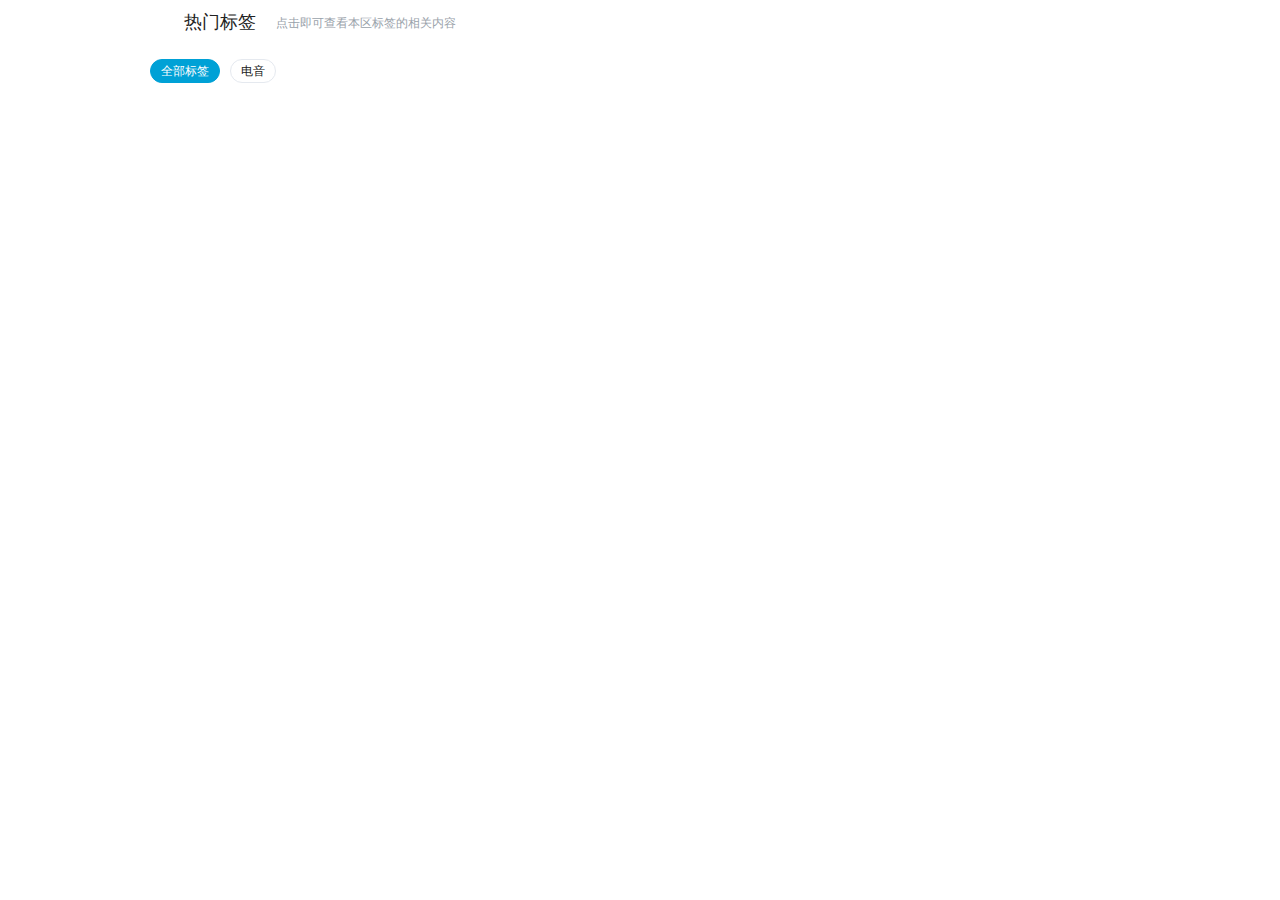
<file: bili/标签视频/html/test.html>
<!DOCTYPE html>
<html>
	<head>
		<meta charset="utf-8">
		<title></title>
		<link rel="stylesheet" type="text/css" href="subchannel.0.15441a3032c65b045dd57d4d430c4c362cbc09af.css">
	</head>
	<body>

		<div id="app">
			<div class="bili-wrapper">
				<div class="sub-channel-m">
					<!---->
					<!---->
					<div class="tag-list-wrp">
						<div class="title clearfix"><span class="icon"></span><span class="name">热门标签</span><span
								class="small">点击即可查看本区标签的相关内容</span></div>
						<div class="tag-list-cnt" style="max-height:auto;">
							<ul class="tag-list">
								<li title="全部标签" class="tag-item on"><a href="#/all" class="tag-a">全部标签</a></li>
								<li title="电音" class="tag-item"><a href="#/14426" class="tag-a">电音</a></li>
							</ul>
						</div>
						<!---->
					</div>
					<div>
					</div>
				</div>
				<!---->
			</div>


		</div>
		</div>
		</div>


		<script>

		</script>
	</body>
</html>
</file>
